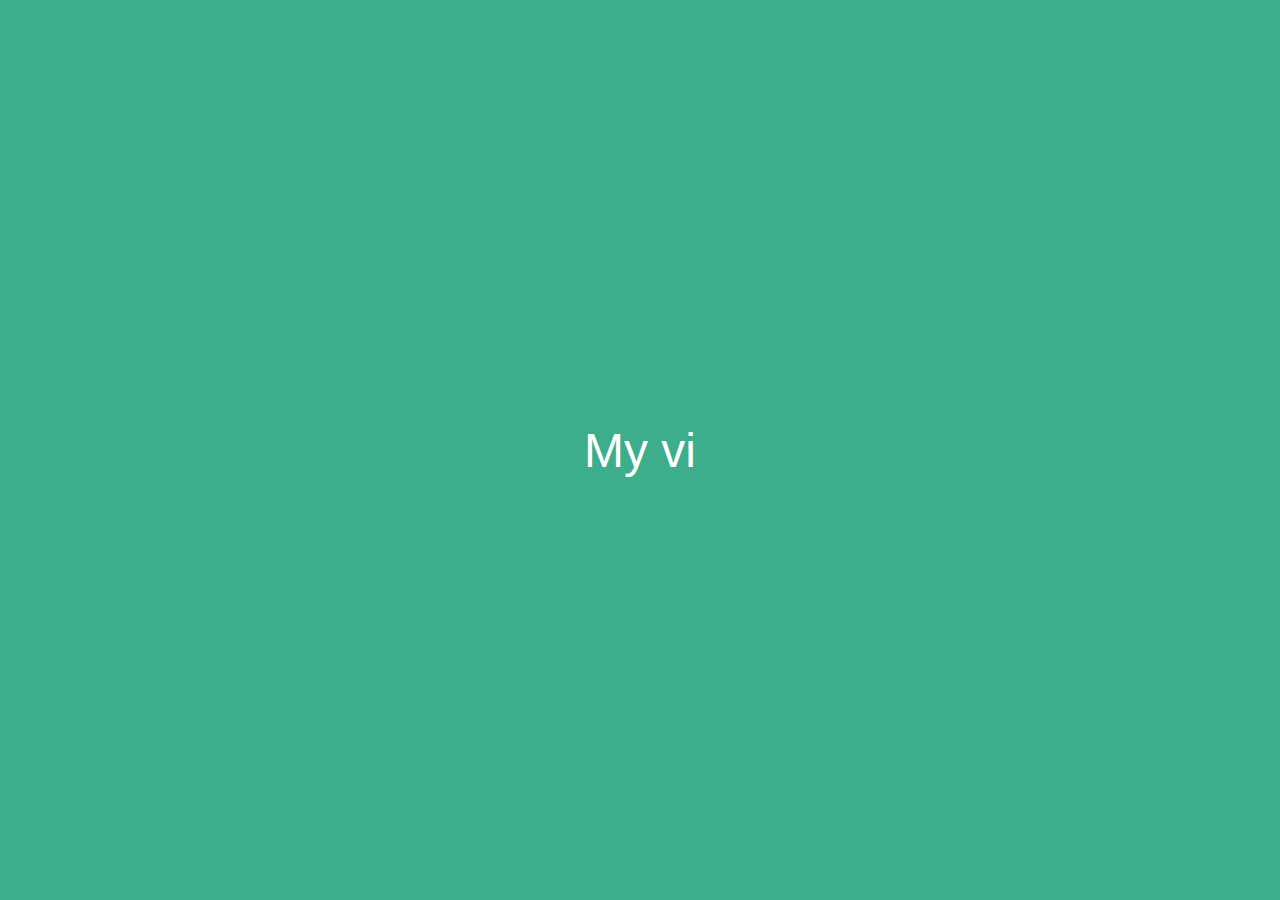
<file: 10-small-projects-of-js/auto-write-text/index.html>
<!DOCTYPE html>
<html lang="en">
<head>
    <meta charset="UTF-8">
    <meta name="viewport" content="width=device-width, initial-scale=1.0">
    <title>Auto Write Text</title>
    <link rel="stylesheet" href="style.css">
    <script src="script.js"></script>
</head>
<body>

    <p id="demo"></p>
    
</body>
</html>
</file>
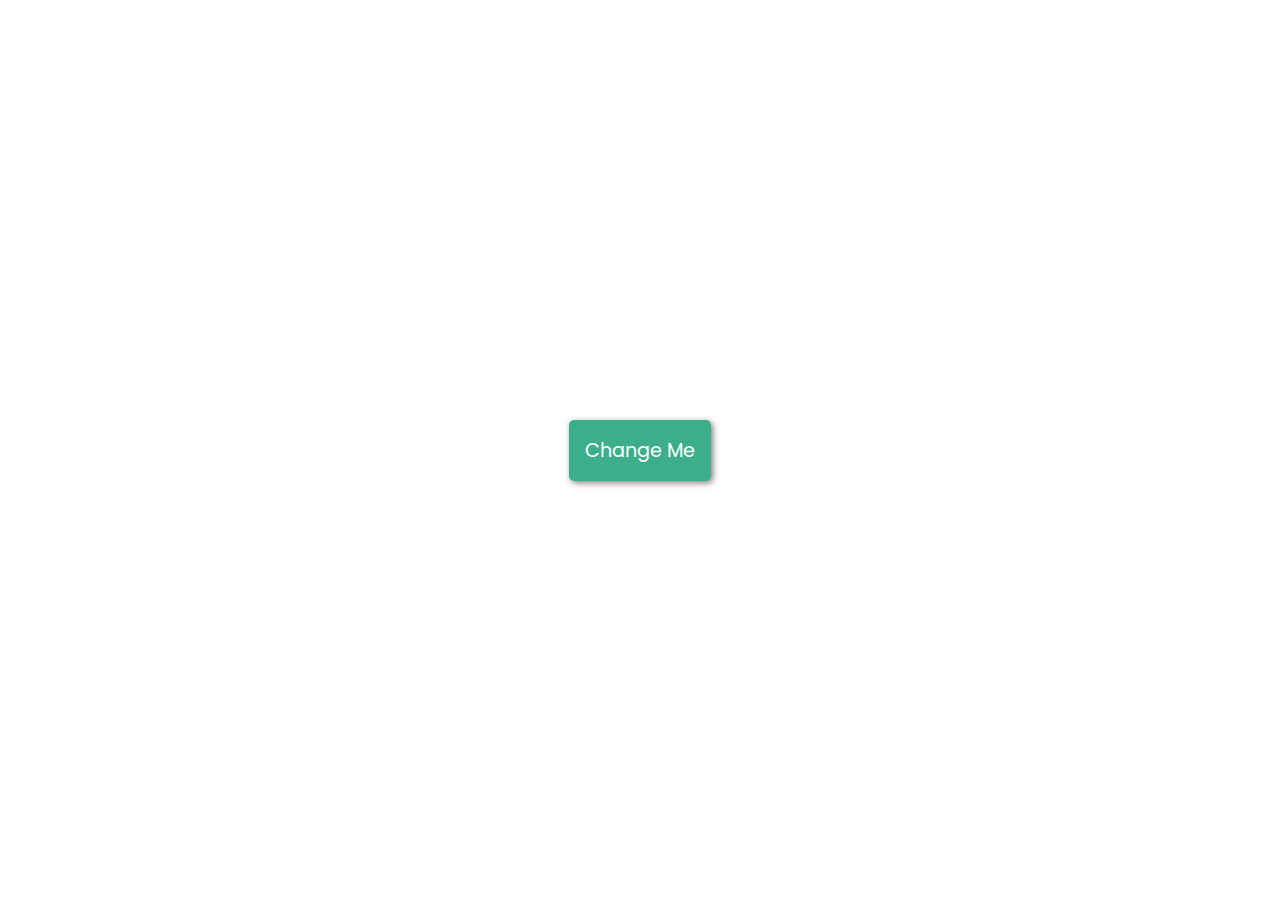
<file: 10-small-projects-of-js/Background-Changer/index.html>
<!DOCTYPE html>
<html lang="en">
    <head>
        <meta charset="UTF-8" />
        <meta name="viewport" content="width=device-width, initial-scale=1.0" />
        <title>Background Changer</title>
        <link rel="stylesheet" href="style.css" />
        <script src="script.js" defer></script>
    </head>
    <body>
        <button id="btn">Change Me</button>
    </body>
</html>
</file>
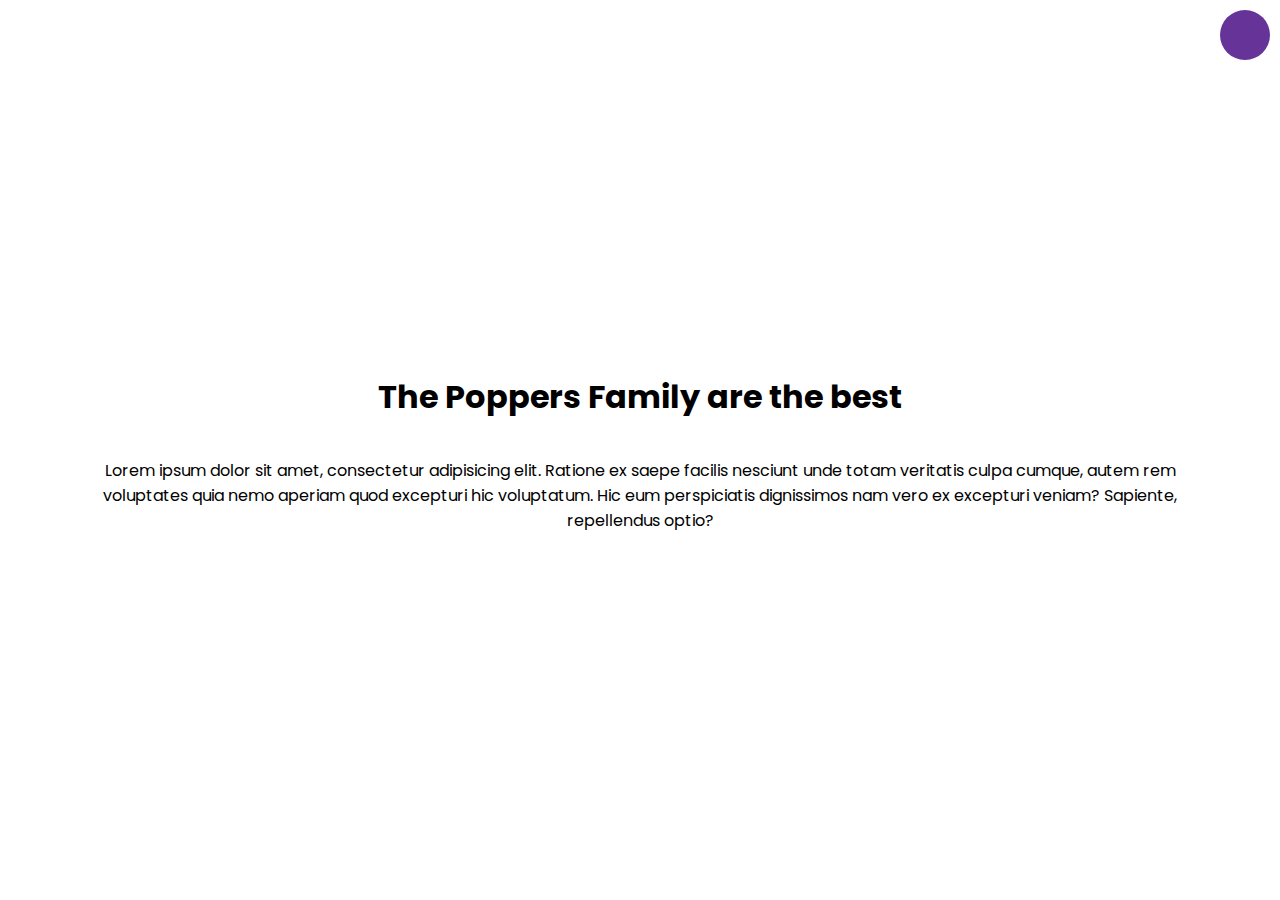
<file: 10-small-projects-of-js/dark-mode-toggle/index.html>
<!DOCTYPE html>
<html lang="en">
    <head>
        <meta charset="UTF-8" />
        <meta name="viewport" content="width=device-width, initial-scale=1.0" />
        <title>Dark Mode Toggle</title>
        <link rel="stylesheet" href="style.css" />
        <script src="script.js" defer></script>
    </head>
    <body>
        <div class="toggle-container">
            <input type="checkbox" id="toggle" name="toggle" /><label
                for="toggle"
            ></label>
        </div>
        <h1>The Poppers Family are the best</h1>
        <p>
            Lorem ipsum dolor sit amet, consectetur adipisicing elit. Ratione ex
            saepe facilis nesciunt unde totam veritatis culpa cumque, autem rem
            voluptates quia nemo aperiam quod excepturi hic voluptatum. Hic eum
            perspiciatis dignissimos nam vero ex excepturi veniam? Sapiente,
            repellendus optio?
        </p>
    </body>
</html>
</file>
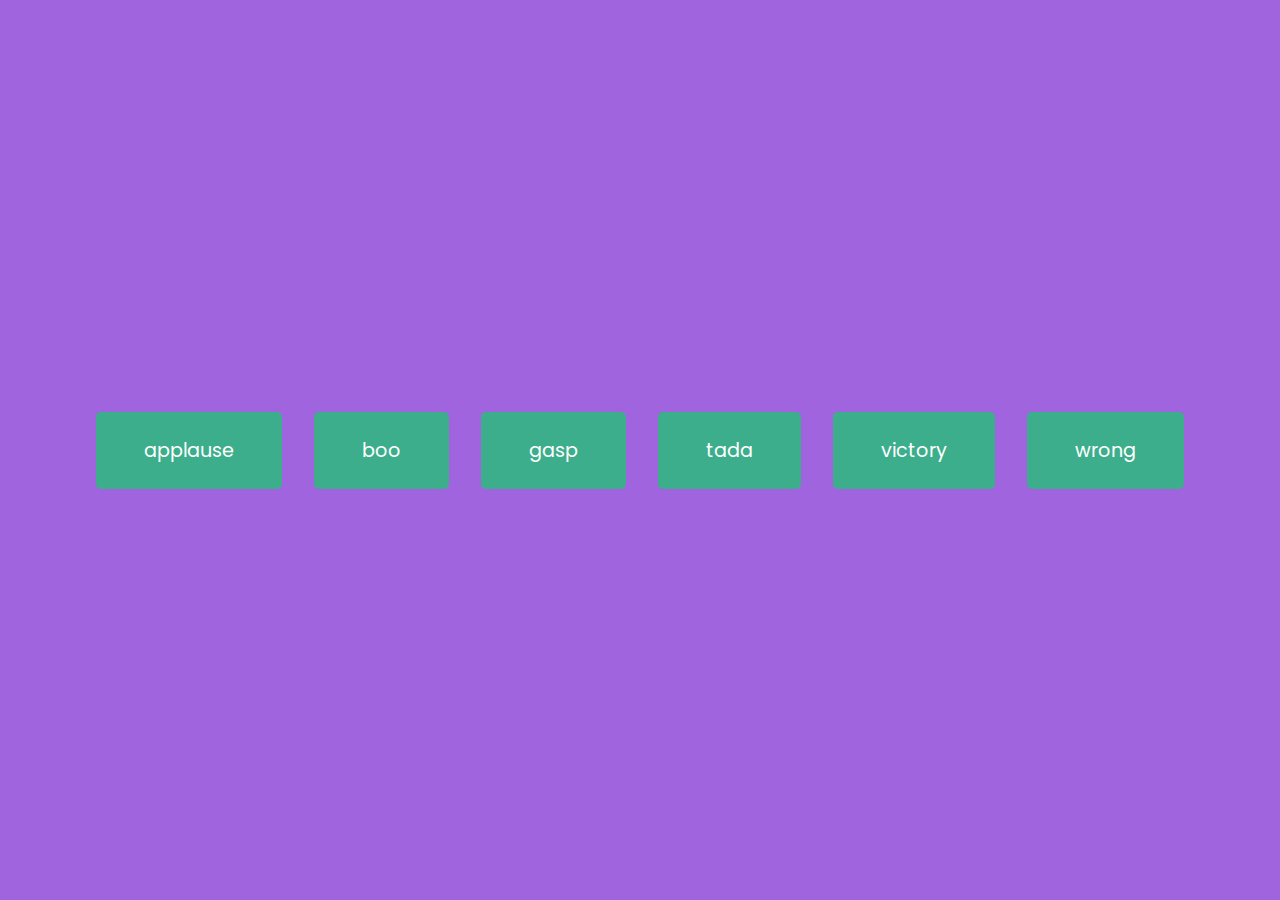
<file: 10-small-projects-of-js/sound-board-front-end/index.html>
<!DOCTYPE html>
<html lang="en">
    <head>
        <meta charset="UTF-8" />
        <meta name="viewport" content="width=device-width, initial-scale=1.0" />
        <title>Sound Board</title>
        <link rel="stylesheet" href="style.css" />
        <script src="script.js" defer></script>
    </head>
    <body>
        <audio id="applause" src="sounds/applause.mp3"></audio>
        <audio id="boo" src="sounds/boo.mp3"></audio>
        <audio id="gasp" src="sounds/gasp.mp3"></audio>
        <audio id="tada" src="sounds/tada.mp3"></audio>
        <audio id="victory" src="sounds/victory.mp3"></audio>
        <audio id="wrong" src="sounds/wrong.mp3"></audio>
    </body>
</html>
</file>
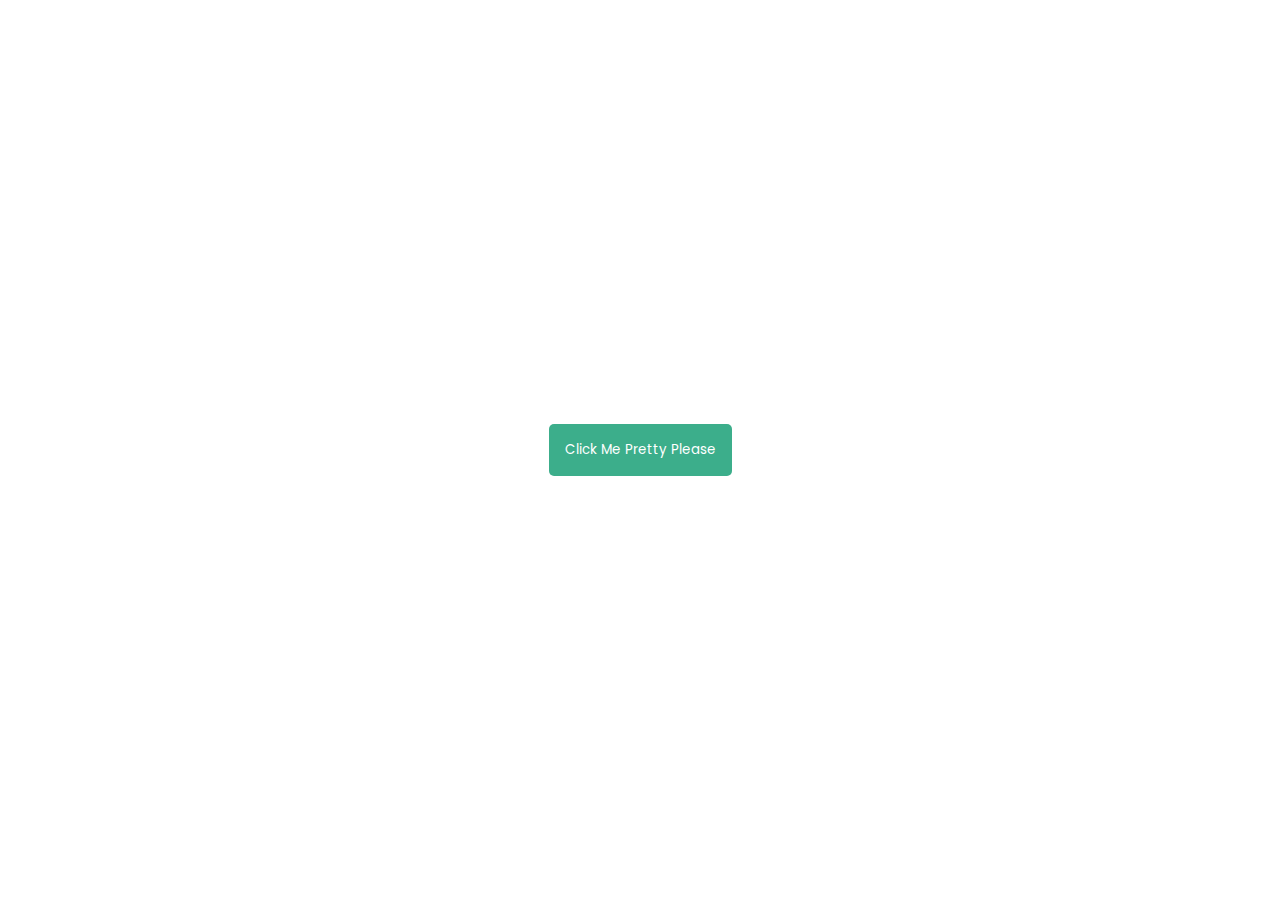
<file: 10-small-projects-of-js/toast-notification/index.html>
<!DOCTYPE html>
<html lang="en">
<head>
    <meta charset="UTF-8">
    <meta name="viewport" content="width=device-width, initial-scale=1.0">
    <title>Toast Notification</title>
    <link rel="stylesheet" href="style.css">
    <script src="script.js" defer></script>
</head>
<body>
    <div id="container"></div>
    <button id="btn">Click Me Pretty Please</button>
</body>
</html>
</file>
<file: 10-small-projects-of-js/auto-write-text/style.css>
* {
    box-sizing: border-box;
}

body {
    background-color: #3CAE8B;
    color: white;
    font-size: 2rem;
    display: flex;
    align-items: center;
    justify-content: center;
    font-family: "Poppins", sans-serif;
    margin: 0;
    min-height: 100vh;
}

p {
    font-size: 3rem;
}
</file>
<file: 10-small-projects-of-js/Background-Changer/style.css>
@import url("https://fonts.googleapis.com/css2?family=Poppins:wght@200;400;600&display=swap");

* {
    box-sizing: border-box;
}

body {
    display: flex;
    align-items: center;
    justify-content: center;
    font-family: "Poppins", sans-serif;
    margin: 0;
    min-height: 100vh;
}

button {
    background-color: #3CAE8B;
    color: white;
    padding: 1rem;
    font-family: inherit;
    font-size: 1.2rem;
    box-shadow: 2px 2px 6px rgba(0, 0, 0, 0.5);
    border-radius: 5px;
    border: none;
    transition: transform 0.1s linear;
}

button:focus {
    outline: none;
}

button:active {
    box-shadow: 0;
    transform: translate(2px, 2px);
}
</file>
<file: 10-small-projects-of-js/dark-mode-toggle/style.css>
@import url("https://fonts.googleapis.com/css2?family=Poppins:wght@200;400;600&display=swap");

* {
    box-sizing: border-box;
}

body {
    display: flex;
    align-items: center;
    justify-content: center;
    flex-direction: column;
    font-family: "Poppins", sans-serif;
    margin: 0;
    min-height: 100vh;
    text-align: center;
    padding: 5rem;

    transition: background 0.3s linear, color 0.3s linear;
}

body.dark {
    background-color: #1f1f1f;
    color: white;
}

.toggle-container {
    position: fixed;
    top: 10px;
    right: 10px;
}

label {
    background-color: rebeccapurple;
    border-radius: 50%;
    display: inline-block;
    width: 50px;
    height: 50px;
    cursor: pointer;
    user-select: none;
    transition: background 0.3s linear;
}

body.dark label {
    background-color: #fff;
}

input {
    visibility: hidden;
}
</file>
<file: 10-small-projects-of-js/sound-board-front-end/style.css>
@import url("https://fonts.googleapis.com/css2?family=Poppins:wght@200;400;600&display=swap");

* {
    box-sizing: border-box;
}

body {
    background-color: rgb(161, 100, 223);
    display: flex;
    align-items: center;
    justify-content: center;
    font-family: "Poppins", sans-serif;
    margin: 0;
    min-height: 100vh;
}

.btn {
    background-color: #3CAE8B;
    border-radius: 5px;
    border: none;
    margin: 1rem;
    color: white;
    font-family: inherit;
    font-size: 1.2rem;
    padding: 1.5rem 3rem;
}
</file>
<file: 10-small-projects-of-js/toast-notification/style.css>
@import url("https://fonts.googleapis.com/css2?family=Poppins:wght@200;400;600&display=swap");

* {
    box-sizing: border-box;
}

body {
    display: flex;
    align-items: center;
    justify-content: center;
    font-family: "Poppins", sans-serif;
    margin: 0;
    min-height: 100vh;
}

button {
    background-color: #3CAE8B;
    color: white;
    font-family: inherit;
    padding: 1rem;
    border-radius: 5px;
    border: none;
}

#container {
    position: fixed;
    bottom: 10px;
    right: 10px;
}

.toast {
    background-color: #3CAE8B;
    border-radius: 5px;
    color: #fff;
    padding: 2rem;
    margin: 1rem;
}
</file>
